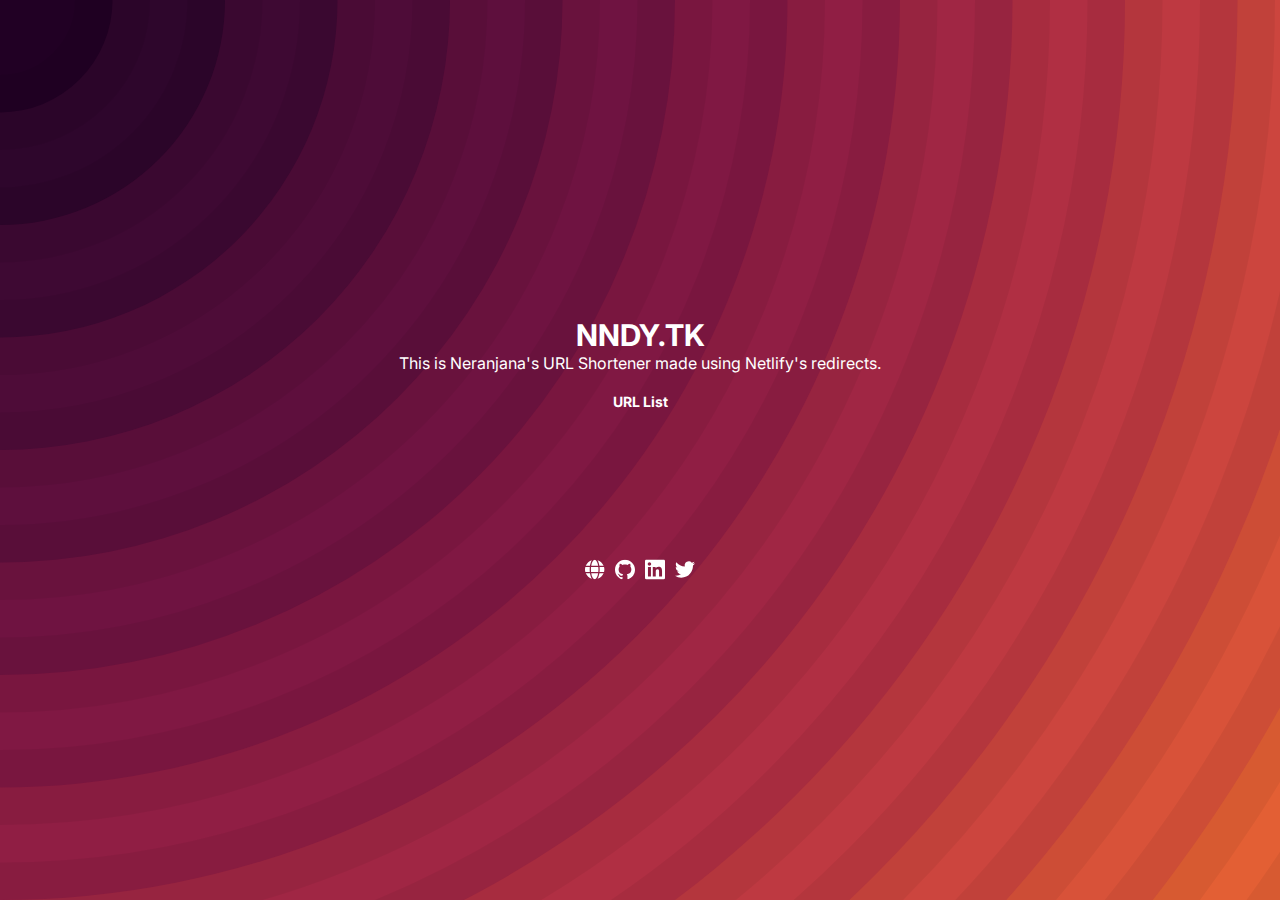
<file: index.html>
<!DOCTYPE html>
<html lang="en">

<head>
    <!DOCTYPE html>
    <html lang="en">

    <meta charset="UTF-8">
    <meta http-equiv="X-UA-Compatible" content="IE=edge">
    <meta name="viewport" content="width=device-width, initial-scale=1.0">

    <!-- Primary Meta Tags -->
    <title>NNDY — Neranjana's URL Shortener 🔗</title>
    <meta name="title" content="NNDY — Neranjana's URL Shortener 🔗">
    <meta name="description" content="Neranjana's URL Shortener made using Netlify's edirects 🐒">

    <!-- Open Graph / Facebook -->
    <meta property="og:type" content="website">
    <meta property="og:url" content="https://nndy.tk/">
    <meta property="og:title" content="NNDY — Neranjana's URL Shortener 🔗">
    <meta property="og:description" content="Neranjana's URL Shortener made using Netlify's edirects 🐒">
    <meta property="og:image" content="https://raw.githubusercontent.com/NandiyaLive/url-Shortener/main/avatar.svg">

    <!-- Twitter -->
    <meta property="twitter:card" content="summary_large_image">
    <meta property="twitter:url" content="https://nndy.tk/">
    <meta property="twitter:title" content="NNDY — Neranjana's URL Shortener 🔗">
    <meta property="twitter:description" content="Neranjana's URL Shortener made using Netlify's edirects 🐒">
    <meta property="twitter:image"
        content="https://raw.githubusercontent.com/NandiyaLive/url-shortener/main/avatar.svg">

    <link rel="icon" href="avatar.svg" />
    <link rel="apple-touch-icon" href="avatar.svg" />
    <link rel="preconnect" href="https://fonts.gstatic.com">

    <!--  Preload CSS  -->
    <link rel="preload"
        href="https://fonts.googleapis.com/css2?family=Inter:wght@100;200;300;400;500;600;700;800;900&display=swap"
        as="style">
    <link href="https://fonts.googleapis.com/css2?family=Inter:wght@100;200;300;400;500;600;700;800;900&display=swap"
        rel="stylesheet">


    <link rel="stylesheet" href="styles.css">
</head>

<body>
    <main>
        <div class="container">
            <div class="home">
                <h1>NNDY.TK</h1>
                <p>This is Neranjana's URL Shortener made using <a href="https://netlify.com">Netlify</a>'s redirects.
                </p>
            </div>
            <div class="links">
                <strong>
                    <a href="https://raw.githubusercontent.com/NandiyaLive/url-shortener/main/_redirects"
                        class="fancy-link">URL List</a>
                </strong>
            </div>
            <div class="icons">
                <a href="https://neranjana.tk" target="_blank" rel="noopener noreferrer">
                    <svg xmlns="http://www.w3.org/2000/svg" viewBox="0 0 496 512">
                        <title>Main Web</title>
                        <path
                            d="M336.5 160C322 70.7 287.8 8 248 8s-74 62.7-88.5 152h177zM152 256c0 22.2 1.2 43.5 3.3 64h185.3c2.1-20.5 3.3-41.8 3.3-64s-1.2-43.5-3.3-64H155.3c-2.1 20.5-3.3 41.8-3.3 64zm324.7-96c-28.6-67.9-86.5-120.4-158-141.6 24.4 33.8 41.2 84.7 50 141.6h108zM177.2 18.4C105.8 39.6 47.8 92.1 19.3 160h108c8.7-56.9 25.5-107.8 49.9-141.6zM487.4 192H372.7c2.1 21 3.3 42.5 3.3 64s-1.2 43-3.3 64h114.6c5.5-20.5 8.6-41.8 8.6-64s-3.1-43.5-8.5-64zM120 256c0-21.5 1.2-43 3.3-64H8.6C3.2 212.5 0 233.8 0 256s3.2 43.5 8.6 64h114.6c-2-21-3.2-42.5-3.2-64zm39.5 96c14.5 89.3 48.7 152 88.5 152s74-62.7 88.5-152h-177zm159.3 141.6c71.4-21.2 129.4-73.7 158-141.6h-108c-8.8 56.9-25.6 107.8-50 141.6zM19.3 352c28.6 67.9 86.5 120.4 158 141.6-24.4-33.8-41.2-84.7-50-141.6h-108z" />
                    </svg>
                </a>
                <a href="https://github.com/NandiyaLive" target="_blank" rel="noopener noreferrer">
                    <svg role="img" viewBox="0 0 24 24" xmlns="http://www.w3.org/2000/svg">
                        <title>GitHub</title>
                        <path
                            d="M12 .297c-6.63 0-12 5.373-12 12 0 5.303 3.438 9.8 8.205 11.385.6.113.82-.258.82-.577 0-.285-.01-1.04-.015-2.04-3.338.724-4.042-1.61-4.042-1.61C4.422 18.07 3.633 17.7 3.633 17.7c-1.087-.744.084-.729.084-.729 1.205.084 1.838 1.236 1.838 1.236 1.07 1.835 2.809 1.305 3.495.998.108-.776.417-1.305.76-1.605-2.665-.3-5.466-1.332-5.466-5.93 0-1.31.465-2.38 1.235-3.22-.135-.303-.54-1.523.105-3.176 0 0 1.005-.322 3.3 1.23.96-.267 1.98-.399 3-.405 1.02.006 2.04.138 3 .405 2.28-1.552 3.285-1.23 3.285-1.23.645 1.653.24 2.873.12 3.176.765.84 1.23 1.91 1.23 3.22 0 4.61-2.805 5.625-5.475 5.92.42.36.81 1.096.81 2.22 0 1.606-.015 2.896-.015 3.286 0 .315.21.69.825.57C20.565 22.092 24 17.592 24 12.297c0-6.627-5.373-12-12-12" />
                    </svg>
                </a>
                <a href="https:///linkedin.com/in/neranjanaprasad" target="_blank" rel="noopener noreferrer">
                    <svg role="img" viewBox="0 0 24 24" xmlns="http://www.w3.org/2000/svg">
                        <title>LinkedIn</title>
                        <path
                            d="M20.447 20.452h-3.554v-5.569c0-1.328-.027-3.037-1.852-3.037-1.853 0-2.136 1.445-2.136 2.939v5.667H9.351V9h3.414v1.561h.046c.477-.9 1.637-1.85 3.37-1.85 3.601 0 4.267 2.37 4.267 5.455v6.286zM5.337 7.433c-1.144 0-2.063-.926-2.063-2.065 0-1.138.92-2.063 2.063-2.063 1.14 0 2.064.925 2.064 2.063 0 1.139-.925 2.065-2.064 2.065zm1.782 13.019H3.555V9h3.564v11.452zM22.225 0H1.771C.792 0 0 .774 0 1.729v20.542C0 23.227.792 24 1.771 24h20.451C23.2 24 24 23.227 24 22.271V1.729C24 .774 23.2 0 22.222 0h.003z" />
                    </svg>
                </a>
                <a href="https://twitter.com/NandiyaLive" target="_blank" rel="noopener noreferrer">
                    <svg role="img" viewBox="0 0 24 24" xmlns="http://www.w3.org/2000/svg">
                        <title>Twitter</title>
                        <path
                            d="M23.953 4.57a10 10 0 01-2.825.775 4.958 4.958 0 002.163-2.723c-.951.555-2.005.959-3.127 1.184a4.92 4.92 0 00-8.384 4.482C7.69 8.095 4.067 6.13 1.64 3.162a4.822 4.822 0 00-.666 2.475c0 1.71.87 3.213 2.188 4.096a4.904 4.904 0 01-2.228-.616v.06a4.923 4.923 0 003.946 4.827 4.996 4.996 0 01-2.212.085 4.936 4.936 0 004.604 3.417 9.867 9.867 0 01-6.102 2.105c-.39 0-.779-.023-1.17-.067a13.995 13.995 0 007.557 2.209c9.053 0 13.998-7.496 13.998-13.985 0-.21 0-.42-.015-.63A9.935 9.935 0 0024 4.59z" />
                    </svg>
                </a>
            </div>
        </div>
    </main>
</body>

</html>
</file>
<file: styles.css>
* {
    box-sizing: border-box;
    padding: 0;
    margin: 0;
}

body {
    background-color: #ff9d00;
    background-image: url("data:image/svg+xml,%3Csvg xmlns='http://www.w3.org/2000/svg' width='100%25' height='100%25' viewBox='0 0 1600 800'%3E%3Cg stroke='%23000' stroke-width='66.7' stroke-opacity='0.05' %3E%3Ccircle fill='%23ff9d00' cx='0' cy='0' r='1800'/%3E%3Ccircle fill='%23fb8d17' cx='0' cy='0' r='1700'/%3E%3Ccircle fill='%23f47d24' cx='0' cy='0' r='1600'/%3E%3Ccircle fill='%23ed6e2d' cx='0' cy='0' r='1500'/%3E%3Ccircle fill='%23e35f34' cx='0' cy='0' r='1400'/%3E%3Ccircle fill='%23d85239' cx='0' cy='0' r='1300'/%3E%3Ccircle fill='%23cc453e' cx='0' cy='0' r='1200'/%3E%3Ccircle fill='%23be3941' cx='0' cy='0' r='1100'/%3E%3Ccircle fill='%23b02f43' cx='0' cy='0' r='1000'/%3E%3Ccircle fill='%23a02644' cx='0' cy='0' r='900'/%3E%3Ccircle fill='%23901e44' cx='0' cy='0' r='800'/%3E%3Ccircle fill='%23801843' cx='0' cy='0' r='700'/%3E%3Ccircle fill='%236f1341' cx='0' cy='0' r='600'/%3E%3Ccircle fill='%235e0f3d' cx='0' cy='0' r='500'/%3E%3Ccircle fill='%234e0c38' cx='0' cy='0' r='400'/%3E%3Ccircle fill='%233e0933' cx='0' cy='0' r='300'/%3E%3Ccircle fill='%232e062c' cx='0' cy='0' r='200'/%3E%3Ccircle fill='%23210024' cx='0' cy='0' r='100'/%3E%3C/g%3E%3C/svg%3E");
    background-attachment: fixed;
    background-size: cover;
    color: white;
    font-family: "Inter", sans-serif;
    height: 100vh;
}

.container {
    display: flex;
    flex-direction: column;
    align-items: center;
    margin: auto;
    position: absolute;
    top: 50%;
    left: 50%;
    transform: translate(-50%, -50%);
}

.home {
    text-align: center;
    margin: auto;
}

.home h1 {
    font-size: 30px;
}

.error {
    text-align: center;
    margin: auto;
}

.error h1 {
    font-size: 20vw;
}

.error p {
    font-size: 20px;
}

a {
    text-decoration: none;
    color: white; 
}

.fancy-link {
    text-decoration: none;
    background: rgb(248,80,50);
    background: linear-gradient(90deg, rgba(248,80,50,1) 0%, rgba(231,56,39,1) 60%); 
    background-repeat: no-repeat;
    background-position: bottom left;
    background-size: 0% 3px;
    transition: background-size 100ms ease-in-out;
    padding-bottom: 2px;
}

.fancy-link:hover {
    background-size: 100% 3px;
    color: inherit;
}

.links {
    padding-top: 20px;
    font-size: 14px;
}

.icons {
    display: flex;
    gap: 10px;
    padding-top: 150px;
    position: relative;
    top: auto;
    bottom: 0;
}

.icons svg{
    height: 20px;
    fill: white;
}



@media (max-width:480px) {
    .error h1 {
        font-size: 40vw;
    }
}
</file>
